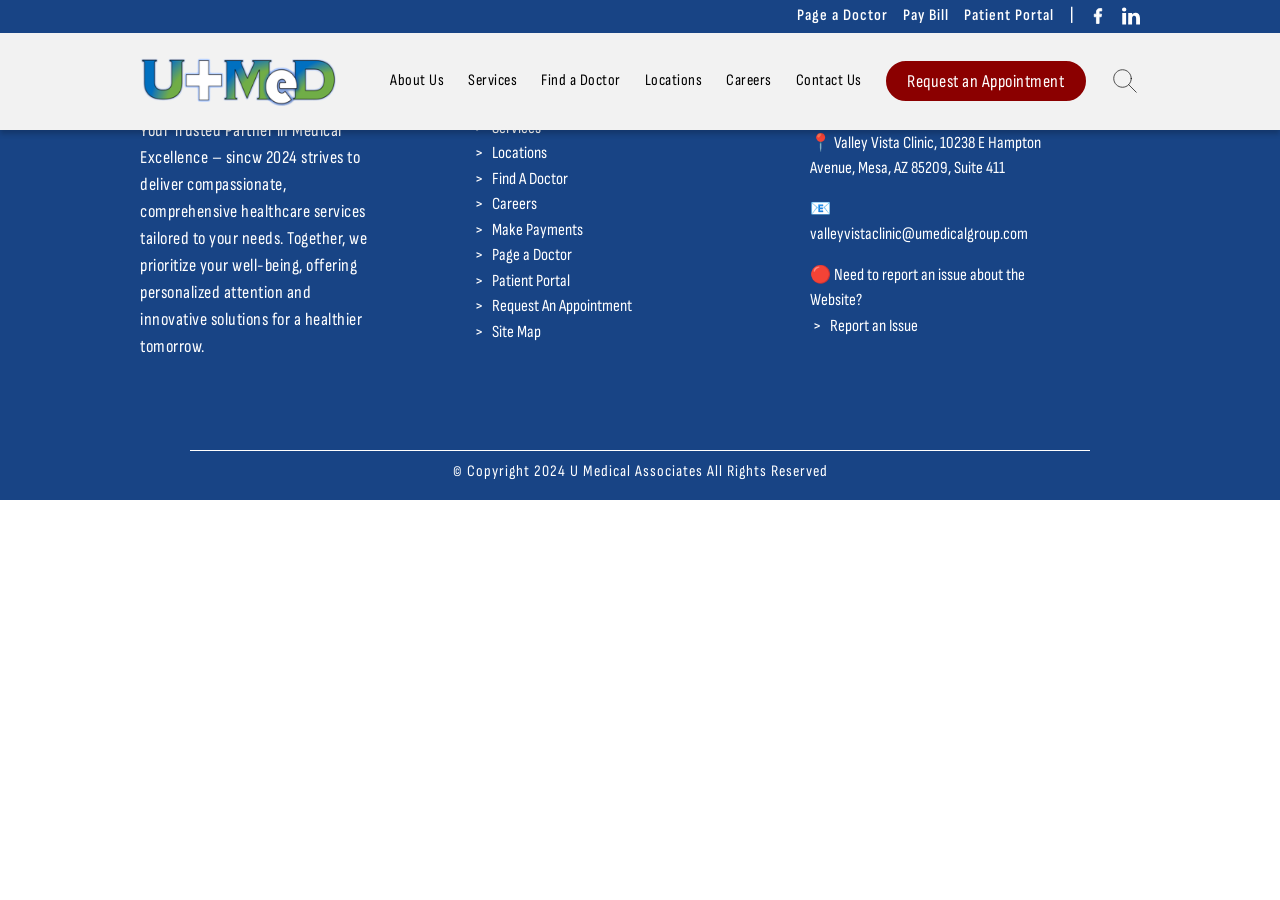
<file: aboutUs.html>
<!DOCTYPE html>
<html lang="en">

<head>
    <meta charset="UTF-8" />
    <meta name="viewport" content="width=device-width, intial-scale=1" />
    <link href="https://cdn.jsdelivr.net/npm/bootstrap@5.3.3/dist/css/bootstrap.min.css" rel="stylesheet"
        integrity="sha384-QWTKZyjpPEjISv5WaRU9OFeRpok6YctnYmDr5pNlyT2bRjXh0JMhjY6hW+ALEwIH" crossorigin="anonymous">
    <title>U Medical Group</title>
    <link rel="stylesheet" href="./styles.css" />
    <script defer src="app.js"></script>
    <script src="https://cdn.jsdelivr.net/npm/bootstrap@5.3.3/dist/js/bootstrap.bundle.min.js"
        integrity="sha384-YvpcrYf0tY3lHB60NNkmXc5s9fDVZLESaAA55NDzOxhy9GkcIdslK1eN7N6jIeHz"
        crossorigin="anonymous"></script>
    <link rel="shortcut icon" type="image/x-icon" href="./assets/Ulogo.png" />
    <link rel="preconnect" href="https://fonts.googleapis.com">
    <link rel="preconnect" href="https://fonts.gstatic.com" crossorigin>
    <link
        href="https://fonts.googleapis.com/css2?family=Sofia&family=Sofia+Sans+Condensed:ital,wght@0,1..1000;1,1..1000&display=swap"
        rel="stylesheet">
    <link rel="preconnect" href="https://fonts.googleapis.com">
    <link rel="preconnect" href="https://fonts.gstatic.com" crossorigin>
    <link href="https://fonts.googleapis.com/css2?family=Montserrat:ital,wght@0,100..900;1,100..900&display=swap"
        rel="stylesheet">
    <link rel="preconnect" href="https://fonts.googleapis.com">
    <link rel="preconnect" href="https://fonts.gstatic.com" crossorigin>
    <link href="https://fonts.googleapis.com/css2?family=Montserrat:ital,wght@0,100..900;1,100..900&display=swap"
        rel="stylesheet">
    <link rel="preconnect" href="https://fonts.googleapis.com">
    <link rel="preconnect" href="https://fonts.gstatic.com" crossorigin>
    <link href="https://fonts.googleapis.com/css2?family=Quicksand:wght@300..700&display=swap" rel="stylesheet">
    <link rel="preconnect" href="https://fonts.googleapis.com">
    <link rel="preconnect" href="https://fonts.gstatic.com" crossorigin>
    <link href="https://fonts.googleapis.com/css2?family=Quicksand:wght@300..700&display=swap" rel="stylesheet">
</head>

<body>
    <!-- Hero -->
    <div id="Hero">
        <!-- Navigation Bar -->
        <header>
            <div class="top-nav">
                <div class="top-nav-container">
                    <div class="wrapper">
                        <div class="top-nav-left">

                        </div>
                        <div class="top-nav-right">
                            <a href="https://soundphx.app.telmediq.com/signin/token/" target="_blank">Page a Doctor </a>
                            <a href="https://www.paymydoctor.com/paymydoctor/pre-login" target="_blank">Pay Bill</a>
                            <a href="#">Patient Portal &nbsp;&nbsp; |</a>
                            <a href="#"><svg xmlns="http://www.w3.org/2000/svg" fill="#ffffff" width="18px"
                                    viewBox="0 0 24 24" stroke="#ffffff">

                                    <g id="SVGRepo_bgCarrier" stroke-width="0" />

                                    <g id="SVGRepo_tracerCarrier" stroke-linecap="round" stroke-linejoin="round" />

                                    <g id="SVGRepo_iconCarrier">
                                        <path fill-rule="evenodd"
                                            d="M15.1742424,5.3203125 L17,5.3203125 L17,2.140625 C16.6856061,2.09765625 15.6022727,2 14.3409091,2 C11.7083333,2 9.90530303,3.65625 9.90530303,6.69921875 L9.90530303,9.5 L7,9.5 L7,13.0546875 L9.90530303,13.0546875 L9.90530303,22 L13.4659091,22 L13.4659091,13.0546875 L16.2537879,13.0546875 L16.6969697,9.5 L13.4659091,9.5 L13.4659091,7.05078125 C13.4659091,6.0234375 13.7424242,5.3203125 15.1742424,5.3203125 Z" />
                                    </g>

                                </svg></a>
                            <a href="#"><svg xmlns="http://www.w3.org/2000/svg"
                                    xmlns:xlink="http://www.w3.org/1999/xlink" fill="#ffffff" version="1.1" width="18px"
                                    viewBox="0 0 512.00 512.00" xml:space="preserve" stroke="#ffffff"
                                    stroke-width="0.00512">

                                    <g id="SVGRepo_bgCarrier" stroke-width="0" />

                                    <g id="SVGRepo_tracerCarrier" stroke-linecap="round" stroke-linejoin="round" />

                                    <g id="SVGRepo_iconCarrier">
                                        <g id="7935ec95c421cee6d86eb22ecd125aef">
                                            <path style="display: inline; fill-rule: evenodd; clip-rule: evenodd;"
                                                d="M116.504,500.219V170.654H6.975v329.564H116.504 L116.504,500.219z M61.751,125.674c38.183,0,61.968-25.328,61.968-56.953c-0.722-32.328-23.785-56.941-61.252-56.941 C24.994,11.781,0.5,36.394,0.5,68.722c0,31.625,23.772,56.953,60.53,56.953H61.751L61.751,125.674z M177.124,500.219 c0,0,1.437-298.643,0-329.564H286.67v47.794h-0.727c14.404-22.49,40.354-55.533,99.44-55.533 c72.085,0,126.116,47.103,126.116,148.333v188.971H401.971V323.912c0-44.301-15.848-74.531-55.497-74.531 c-30.254,0-48.284,20.38-56.202,40.08c-2.897,7.012-3.602,16.861-3.602,26.711v184.047H177.124L177.124,500.219z">
                                            </path>
                                        </g>
                                    </g>

                                </svg></a>
                        </div>

                    </div>
                </div>
            </div>

            <nav>
                <div class="nav-container">
                    <div class="wrapper">
                        <div class="nav-left">
                            <img src="./assets/logo.png" />
                        </div>

                        <div class="nav-right">
                            <div class="dropdown">
                                <a href="#Welcome">About Us</a>
                                <div class="dropdown-content">
                                    <a href="#Mission">Our Mission</a>
                                    <a href="./aboutUs.html" target="_blank">Learn More</a>
                                </div>
                            </div>
                            <div class="dropdown">
                                <a href="#Services">Services</a>
                                <div class="dropdown-content">
                                    <a href="">Primary Care</a>
                                    <a href="">Specialty Care</a>
                                    <a href="">Acute Care</a>
                                    <a href="">Post-Acute Care</a>
                                    <a href="">Medicare Advantage</a>
                                    <a href="">Virtual Care</a>
                                </div>
                            </div>
                            <a href="./doctors.html" target="_blank">Find a Doctor</a>
                            <a href="./locations.html" target="_blank">Locations</a>
                            <div class="dropdown">
                                <a href="#/" target="_blank">Careers</a>
                                <div class="dropdown-content">
                                    <a href="">Partner With Us</a>
                                    <a href="">Job Openings</a>
                                </div>
                            </div>
                            <a href="./contact.html" target="_blank">Contact Us</a>
                            <a href="./appointment.html" target="_blank" class="appointment-button">Request an
                                Appointment</a>
                            <svg xmlns="http://www.w3.org/2000/svg" width="30px" viewBox="0 0 24 24" fill="none"
                                stroke="#000000">

                                <g id="SVGRepo_bgCarrier" stroke-width="0" />

                                <g id="SVGRepo_tracerCarrier" stroke-linecap="round" stroke-linejoin="round" />

                                <g id="SVGRepo_iconCarrier">
                                    <path
                                        d="M14.9536 14.9458L21 21M17 10C17 13.866 13.866 17 10 17C6.13401 17 3 13.866 3 10C3 6.13401 6.13401 3 10 3C13.866 3 17 6.13401 17 10Z"
                                        stroke="#000000" stroke-width="0.552" stroke-linecap="round"
                                        stroke-linejoin="round" />
                                </g>

                            </svg>
                        </div>
                    </div>
                </div>
            </nav>

        </header>
    </div>

    <!-- Footer -->
    <footer>
        <div class="footer-container">
            <div class="wrapper">
                <div class="footer-items">
                    <div class="footer-item">
                        <div class="footer-item-top">
                            <img src="./assets/logo.png" />
                        </div>
                        <div class="footer-item-middle">
                            <p>Empowering Health, Ensuring Care: Your Trusted Partner in Medical Excellence – sincw 2024
                                strives to deliver compassionate, comprehensive healthcare services tailored to your
                                needs. Together, we prioritize your well-being, offering personalized attention and
                                innovative solutions for a healthier tomorrow.
                            </p>
                        </div>
                    </div>
                    <div class="footer-item">
                        <div class="footer-item-top">
                            <h1>Useful Links</h1>
                        </div>
                        <div class="footer-item-middle">
                            <ul>
                                <li><a href="./aboutUs.html" target="_blank">> &nbsp;&nbsp;About Us</a></li>
                                <li><a href="./services.html" target="_blank">> &nbsp;&nbsp;Services</a></li>
                                <li><a href="./locations.html" target="_blank">> &nbsp;&nbsp;Locations</a></li>
                                <li><a href="./doctors.html" target="_blank">> &nbsp;&nbsp;Find A Doctor</a></li>
                                <li><a href="./careers.html" target="_blank">> &nbsp;&nbsp;Careers</a></li>
                                <li><a href="https://www.paymydoctor.com/paymydoctor/pre-login" target="_blank">>
                                        &nbsp;&nbsp;Make Payments</a></li>
                                <li><a href="https://soundphx.app.telmediq.com/signin/token/" target="blank">>
                                        &nbsp;&nbsp;Page a Doctor</a></li>
                                <li><a href="#">> &nbsp;&nbsp;Patient Portal</a></li>
                                <li><a href="./appointment.html" target="_blank">> &nbsp;&nbsp;Request An
                                        Appointment</a></li>
                                <li><a href="./sitemap.html" target="_blank">> &nbsp;&nbsp;Site Map</a></li>
                            </ul>
                        </div>
                    </div>
                    <div class="footer-item">
                        <div class="footer-item-top">
                            <h1>Contact Us</h1>
                        </div>
                        <div class="footer-item-middle">
                            <ul>
                                <li>📞 <a href="">(480) 943-1220</a></li>
                                <li>📍 <a href="">Valley Vista Clinic, 10238 E Hampton Avenue, Mesa, AZ 85209,
                                        Suite
                                        411</a></li>
                                <li>📧 <a href="">valleyvistaclinic@umedicalgroup.com</a></li>
                                <li>🔴 Need to report an issue about the Website? </br>&nbsp;<a href="">>
                                        &nbsp;&nbsp;Report an Issue
                                    </a></li>
                            </ul>
                        </div>
                    </div>
                </div>
                <div class="copyright-message">
                    <p>© Copyright 2024 U Medical Associates All Rights Reserved</p>
                </div>
            </div>
        </div>
    </footer>

    <script src="https://cdn.jsdelivr.net/npm/@popperjs/core@2.11.8/dist/umd/popper.min.js"
        integrity="sha384-I7E8VVD/ismYTF4hNIPjVp/Zjvgyol6VFvRkX/vR+Vc4jQkC+hVqc2pM8ODewa9r"
        crossorigin="anonymous"></script>
    <script src="https://cdn.jsdelivr.net/npm/bootstrap@5.3.3/dist/js/bootstrap.min.js"
        integrity="sha384-0pUGZvbkm6XF6gxjEnlmuGrJXVbNuzT9qBBavbLwCsOGabYfZo0T0to5eqruptLy"
        crossorigin="anonymous"></script>
</body>

</html>
</file>
<file: styles.css>
* {
    padding: 0;
    margin: 0;
    box-sizing: border-box;
    scroll-behavior: smooth;
}

:root {
    /* #01204E; */
    --dark-blue: #184485;
    --light-blue: #3f5ebf;
    --light-white: #f2f2f2;
}

body {
    overflow-x: hidden;
}

#Hero {
    width: 100%;
    overflow: auto;
    overflow-y: hidden;

    display: flex;
    flex-direction: column;
}

a {
    text-decoration: none;
}

/* Header */
.wrapper {
    width: 1400px;
    height: 100%;
    /* border: 2px dashed green; */

    display: flex;
    flex-direction: row;
    justify-content: flex-end;
    align-items: center;
}

header {
    position: fixed;
    z-index: 2;
    width: 100%;
    height: 130px;

    box-shadow: 0px 4px 5px 0px rgba(0, 0, 0, 0.2);
}

.top-nav {
    width: 100%;
    height: 25%;
    background-color: var(--dark-blue);

    display: flex;
    flex-direction: row;
    justify-content: center;
}

.top-nav-container {
    width: 100%;

    display: flex;
    flex-direction: row;
    justify-content: center;
    align-items: center;
}

.top-nav-left {
    height: 100%;
    width: 50%;
    
    display: flex;
    flex-direction: row;
    align-items: center;
    gap: 20px;
}

.top-nav-left a{
    height: 100%;
    color: white;
    font-family: "Sofia Sans Condensed", sans-serif;
    letter-spacing: 1px;
    font-size: 18px;

    display: flex;
    flex-direction: row;
    justify-content: center;
    align-items: center;
}

.top-nav-left a:hover {
    padding-bottom: 4px;
}

.top-nav-right {
    width: 50%;
    display: flex;

    flex-direction: row;
    justify-content: flex-end;
    align-items: center;
    gap: 15px;
}

.top-nav-right a {
    color: white;
    font-family: "Sofia Sans Condensed", sans-serif;
    font-weight: 600;
    letter-spacing: 1px;
    font-size: 16px;
}

.top-nav-right a:hover {
    color: lightgray;
}

nav {
    width: 100%;
    height: 75%;
    background-color: var(--light-white);
    

    display: flex;
    flex-direction: row;
    justify-content: center;
}

.nav-container {
    width: 100%;
    color: black;
    
    display: flex;
    flex-direction: row;
    justify-content: center;
    align-items: center;
}

.nav-left {
    width: 30%;
}

.nav-right {
    width: 70%;
    font-size: 18px;
    height: 100%;
    font-family: "Sofia Sans Condensed", sans-serif;

    display: flex;
    flex-direction: row;
    justify-content: space-between;
    align-items: center;
}

.nav-right a {
    letter-spacing: 0.5px;
    color: black;
}

.nav-right a:hover {
    color: darkgray;
}

.dropdown {
    height: 100%;
    display: grid;
    place-items: center;
}

.dropdown-content {
    width: 180px;
    background-color: var(--light-white);

    border-top: 2px solid green;
    position: absolute;
    top: 97px;
    left: 0px;

    display: none;
    flex-direction: column;
    justify-content: center;
    align-items: center;
    gap: 5px;
}

.dropdown:hover .dropdown-content {
   display: flex;
}

.dropdown-content a {
    padding-left: 5px;
    width: 100%;
    background-color: var(--light-white);
    transition: 0.5s;
}

.dropdown-content a:hover {
    color: black;
    background-color: lightgray;
    padding-left: 20px;
}

.appointment-button {
    background-color: darkred;
    border: 2px solid darkred;
    width: 200px;
    height: 40px;
    border-radius: 24px;
    font-size: 20px;
    color: white !important;

    display: grid;
    place-content: center;
}

.appointment-button:hover {
    color: black !important;
    background-color: var(--light-white);
}

.nav-container img {
    width: 200px;
    height: 50px;
}

.carousel-item img {
    object-fit: cover;
    height: 100%;
}

#myCarousel {
    margin-top: 130px;
}

.carousel-item {
    height: calc(100vh - 120px);
}

.carousel-caption {
    border-radius: 16px;
    color: white;
    padding: 20px;
    height: 200px;
    margin-bottom: 20px;
    text-shadow: 2px 1px 10px rgba(0, 0, 0, 1);
}

.carousel-caption p {
    font-weight: 600;
    font-size: 20px;
}

.carousel-caption h1 {
    font-size: 40px;
    font-weight: 600;
}

.btn-primary {
    background-color: var(--dark-blue);
    border: none;
}

.btn-primary:hover {
    background-color: var(--light-blue);
}

.carousel-indicators {
    z-index: 1;
}

/* Quick Links*/
.quick-links {
    width: 100%;
    height: 200px;
    background-color: var(--dark-blue);

    display: flex;
    justify-content: center;
}

.quick-links-container {
    width: 100%;
    height: 100%;
    color: white;
    font-family: "Sofia Sans Condensed", sans-serif;

    display: flex;
    flex-direction: row;
    justify-content: center;
    align-items: center;
}

.quick-links-container .wrapper {
    display: flex;
    flex-direction: row;
    justify-content: space-between;
    align-items: center;
}


.quick-links-container-item {
    height: 100%;
}

.quick-links-container-item a {
    height: 100%;

    display: flex;
    flex-direction: column;
    justify-content: space-between;
    align-items: center;
}

.quick-links-container-item .top {
    height: 60%;
    width: 100%;

    display: grid;
    place-items: center;
    align-items: center;
}

.quick-links-container-item .bottom {
    height: 40%;
    width: 100%;

    display: grid;
    place-items: center;
    align-items: center;
}

.quick-links-container-item p {
    width: 90%;
    color: white;

    font-size: 22px;
    font-weight: 500;
    letter-spacing: 0.5px;
    text-align: center;
}

.quick-links-container-item:nth-of-type(1){
    transition-delay: 100ms;
}

.quick-links-container-item:nth-of-type(2){
    transition-delay: 200ms;
}

.quick-links-container-item:nth-of-type(3){
    transition-delay: 300ms;
}

.quick-links-container-item:nth-of-type(4){
    transition-delay: 400ms;
}

/* Welcome */
#Welcome {
    height: 650px;
    margin-top: 50px;
    margin-bottom: 50px;
    scroll-margin-top: 120px;
}

.welcome-container {
    width: 100%;
    height: 100%;
    font-family: "Sofia Sans Condensed", sans-serif;

    display: flex;
    flex-direction: row;
    justify-content: center;
    align-items: center;
}

.welcome-container-item {
    margin-top: 50px;
    width: 100%;
    height: 100%;

    display: flex;
    flex-direction: row;
    justify-content: space-between;
}


.welcome-container-item-left {
    width: 45%;
}

.welcome-container-item-right {
    width: 45%;
}

.welcome-container-item-right a {
    width: 130px;
    height: 40px;
    border-radius: 16px;
    background-color: var(--dark-blue);
    color: white;
    font-size: 24px;
    font-weight: 600;
    letter-spacing: 0.5px;

    display: flex;
    justify-content: center;
    align-items: center;
}

.welcome-container-item-right a:hover {
    background-color: var(--light-blue);
}

.welcome-container-item h1 {
    font-size: 60px;
}

.welcome-container-item h2 {
    color: var(--dark-blue);
    font-weight: 600;
}

.welcome-container-item p {
    font-weight: 400;
    font-size: 22px;

}

.welcome-container-item img {
    height: 85%;
    width: 100%;
}

/* Mission */
#Mission {
    height: 300px;
    width: 100%;
    scroll-margin-top: 200px;
}

.mission-items-container {
    width: 100%;
    height: 100%;

    display: flex;
    flex-direction: row;
    justify-content: center;
    align-items: center;
}

.mission-items {
    height: 100%;
    width: 100%;
    color: black;

    display: flex;
    flex-direction: row;
    justify-content: space-between;
}

.mission-item {
    width: 70%;
    border-radius: 32px;

    display: flex;
    flex-direction: column;
    align-items: center;
    justify-content: space-between;
}

.mission-item .top {
    height: 60%;
    width: 100%;

    display: grid;
    place-items: center;
}

.mission-item .bottom {
    height: 30%;
    width: 90%;

    display: grid;
    place-items: start;
}

.mission-item p {
    text-align: center;
}

.mission-item h1 {
    font-size: 34px;
}

/* Services */
#Services {
    height: 1300px;
    margin-top: 50px;
    scroll-margin-top: 120px;
}

.services-container {
    width: 100%;
    height: 100%;

    display: flex;
    flex-direction: column;
    align-items: center;
}

.services-items {
    height: 100%;
    width: 100%;

    display: flex;
    flex-direction: column;
    gap: 40px;
}

.services-header {
    height: 8%;
    font-family: "Sofia Sans Condensed", sans-serif;

    display: flex;
    justify-content: center;
    align-items: center;
}

.services-header h1 {
    font-size: 60px;
}

.services-item {
    height: 28%;
    width: 100%;

    display: flex;
    flex-direction: row;
    justify-content: center;
    align-items: center;
    gap: 50px;
}

.services-card {
    height: 100%;
    width: 40%;
    border-radius: 16px;
    padding: 20px;
    box-shadow: rgba(0, 0, 0, 0.35) 0px 5px 15px;
    font-family: "Sofia Sans Condensed", sans-serif;
    font-size: 20px;
    color: black;

    display: flex;
    flex-direction: column;
}

.services-card .top {
    height: 50%;
    width: 100%;

    display: flex;
    flex-direction: column;
    justify-content: space-between;
}

.services-card .bottom {
    height: 50%;
    width: 100%;

    display: flex;
    flex-direction: column;
    justify-content: space-between;
}

.services-card a {
    width: 20%;
    height: 20%;
    border-radius: 16px;
    background-color: var(--dark-blue);
    color: white;

    display: flex;
    justify-content: center;
    ;
    align-items: center;
}

.services-card a:hover {
    background-color: var(--light-blue);
}

/* Contact Us */
#Contact-Us {
    height: 400px;
    margin-bottom: 50px;
    font-family: "Sofia Sans Condensed", sans-serif;
}

.contact-us-container {
    height: 100%;
    width: 100%;

    display: flex;
    flex-direction: row;
    justify-content: center;
    align-items: center;
}

.contact-us-container .wrapper {
    display: flex;
    flex-direction: column;
    justify-content: center;
    align-items: center;
}

.contact-us-header {
    height: 30%;

    display: flex;
    justify-content: center;
    align-items: center;
}

.contact-us-header h1 {
    font-size: 60px;
}

.contact-us-items {
    height: 60%;
    width: 100%;

    display: flex;
    flex-direction: row;
    justify-content: space-between;
}

.contact-us-item {
    width: 40%;
    border-radius: 32px;
    padding: 20px;
    box-shadow: rgba(0, 0, 0, 0.35) 0px 5px 15px;

    display: flex;
    flex-direction: column;
    justify-content: space-between;
    align-items: flex-start;
}

.contact-us-item .top {
    height: 20%;
    width: 100%;

    display: flex;
    flex-direction: row;
    align-items: center;
    gap: 20px;
}

.contact-us-item .bottom{
    height: 70%;
    width: 100%;

    display: flex;
    flex-direction: column;
    justify-content: space-between;
}

.contact-us-item p{
    font-size: 20px;
    letter-spacing: 0.5px;
}

.contact-us-item a{
    width: 80px;
    height: 30px;
    font-size: 20px;
    color: white;
    background-color: var(--dark-blue);
    border-radius: 16px;

    display: flex;
    justify-content: center;
    align-items: center;
}

.contact-us-item a:hover{
    background-color: var(--light-blue);
}

/* Location */
#Location {
    height: 300px;
}

.location-container {
    height: 100%;
    width: 100%;
    background-image: url(./assets/location-map.png);
    background-position: center;

    display: flex;
    flex-direction: row;
    justify-content: center;
    align-items: center;
}

.location-items {
    height: 100%;
    width: 100%;

    display: flex;
    flex-direction: row;
}

.location-item-left {
    height: 100%;
    width: 45%;
    color: white;
    text-shadow: 2px 1px 5px rgba(0, 0, 0, 1);

    display: flex;
    flex-direction: column;
    justify-content: center;
}

.location-item-left h1,
p {
    letter-spacing: 1px;
}

.location-item-middle {
    height: 100%;
    width: 45%;
    padding: 10px;

    display: flex;
    flex-direction: row;
    justify-content: center;
    align-items: center;
}

.location-item-middle iframe {
    height: 100%;
    width: 100%;
    border-radius: 16px;
}

.location-item-right {
    height: 100%;
    width: 150px;
    padding-bottom: 10px;

    display: flex;
    flex-direction: column;
    justify-content: flex-end;
    align-items: flex-start;
    gap: 20px;
}

.location-item-right a {
    height: 50px;
    width: 100%;
    color: white;
    background-color: var(--dark-blue);
    border-radius: 32px;
    font-family: "Sofia Sans Condensed", sans-serif;
    font-size: 18px;
    letter-spacing: 0.5px;

    display: flex;
    flex-direction: row;
    justify-content: center;
    align-items: center;
}

.location-item-right a:hover {
    background-color: var(--light-blue);
}

/* Footer */
footer {
    height: 500px;
    width: 100%;
}

.footer-container {
    height: 100%;
    width: 100%;
    background-color: var(--dark-blue);

    display: flex;
    flex-direction: row;
    justify-content: center;
    align-items: center;
}

.footer-container .wrapper {
    color: white;
    font-family: "Sofia Sans Condensed", sans-serif;

    display: flex;
    flex-direction: column;
}

.footer-items {
    height: 90%;
    width: 100%;

    display: flex;
    flex-direction: row;
    justify-content: space-between;
    align-items: center;
}

.footer-item {
    height: 100%;
    width: 33%;

    display: flex;
    flex-direction: column;
}

.footer-item-top {
    height: 20%;
    width: 100%;
    /* border: 2px dashed red; */

    display: grid;
    align-content: center;
}

.footer-item-middle {
    height: 80%;
    width: 100%;
    padding-right: 30%;
    /* border: 2px dashed red; */
}

.footer-item p {
    font-size: 18px;
    font-weight: 400;
    letter-spacing: 0.5px;
}

.copyright-message {
    height: 10%;
    width: 90%;
    border-top: 1px solid white;

    display: flex;
    flex-direction: column;
    justify-content: flex-end;
    align-items: center;
}

.footer-item ul {
    list-style-type: none;
    padding-left: 0;
    font-size: 17px;
}

.footer-item:nth-child(3) .footer-item-middle ul {
    display: flex;
    flex-direction: column;
    gap: 15px;
}

.footer-item-middle a {
    color: white;
}

.footer-item:nth-child(1) a:hover {
    color: orange;
}

.footer-item:nth-child(2) a:hover {
    padding-left: 5px;
}

.footer-item:nth-child(3) a:hover {
    color: lightgray;
}

/* Animations */
.hiddenOne{
    opacity: 0;
    filter: blur(1px);
    transform: translateX(-100%);
}

.showOne{
    opacity: 1;
    filter: blur(0);
    transform: translateX(0);
    transition: all 0.6s;
}

.hiddenTwo{
    opacity: 0;
    filter: blur(1px);
    transform: translateX(100%);
    transition: all 1s;
}

.showTwo{
    opacity: 1;
    filter: blur(0);
    transform: translateX(0);
}

.fade-in {
    opacity: 0;
    transition: opacity 1s ease-in;
}

.fade-in.visible{
    opacity: 1;
}

/* Desktop Screens */

@media (max-width: 1700px) {
    .wrapper {
        width: 1400px;
    }
}

@media (max-width: 1600px) {
    .wrapper {
        width: 1300px;
    }
}

@media (max-width: 1500px) {
    .wrapper {
        width: 1200px;
    }

    .welcome-container-item img {
        height: 80%;
    }
}

/* Laptop */

@media (max-width: 1400px) {
    .wrapper {
        width: 1100px;
    }

    .nav-left {
        width: 25%;
    }

    .nav-right {
        width: 75%;
    }

    .welcome-container-item-left {
        width: 50%;
    }

    .welcome-container-item img {
        height: 75%;
    }

    .contact-us-item{
        width: 45%;
    }

    .services-card{
        font-size: 18px;
    }
}

@media (max-width: 1300px) {
    .wrapper {
        width: 1000px;
    }

    .nav-right {
        font-size: 16px;
        color: black;
    }

    .appointment-button {
        font-size: 18px;
    }

    .welcome-container-item-right p {
        font-size: 20px;
    }

    .welcome-container-item-right a {
        width: 100px;
        height: 35px;
        font-size: 20px;
    }

    .mission-item h1 {
        font-size: 30px;
    }

    .mission-item p {
        font-size: 14px;
    }

    .contact-us-item{
        width: 48%;
    }

    .contact-us-item .top{
        height: 20%;
    }

    .contact-us-item .bottom{
        height: 75%;
    }

    .services-card{
        width: 44%;
    }

    .services-card a{
        width: 25%;
    }

    .contact-us-item a{
        width: 100px;
    }

}

/* Tablets */

@media(min-width: 1200px){
    
}

@media (max-width: 1200px) {
    .wrapper {
        width: 1000px;
    }

    .welcome-container-item img {
        height: 65%;
    }

    .welcome-container-item-right p {
        font-size: 18px;
    }
}

@media (max-width: 1100px){
    .wrapper{
        width: 900px;
    }

    .carousel-caption{
        margin-bottom: 70px;
    }

    .appointment-button{
        font-size: 16px;
        width: 160px;
    }

    .services-card{
        width: 47%;
    }

    .services-card{
        font-size: 16px;
    }
}

@media (max-width: 1000px){
    .wrapper{
        width: 850px;
    }
}

/* Phones */
@media (max-width: 933px){

}
</file>
